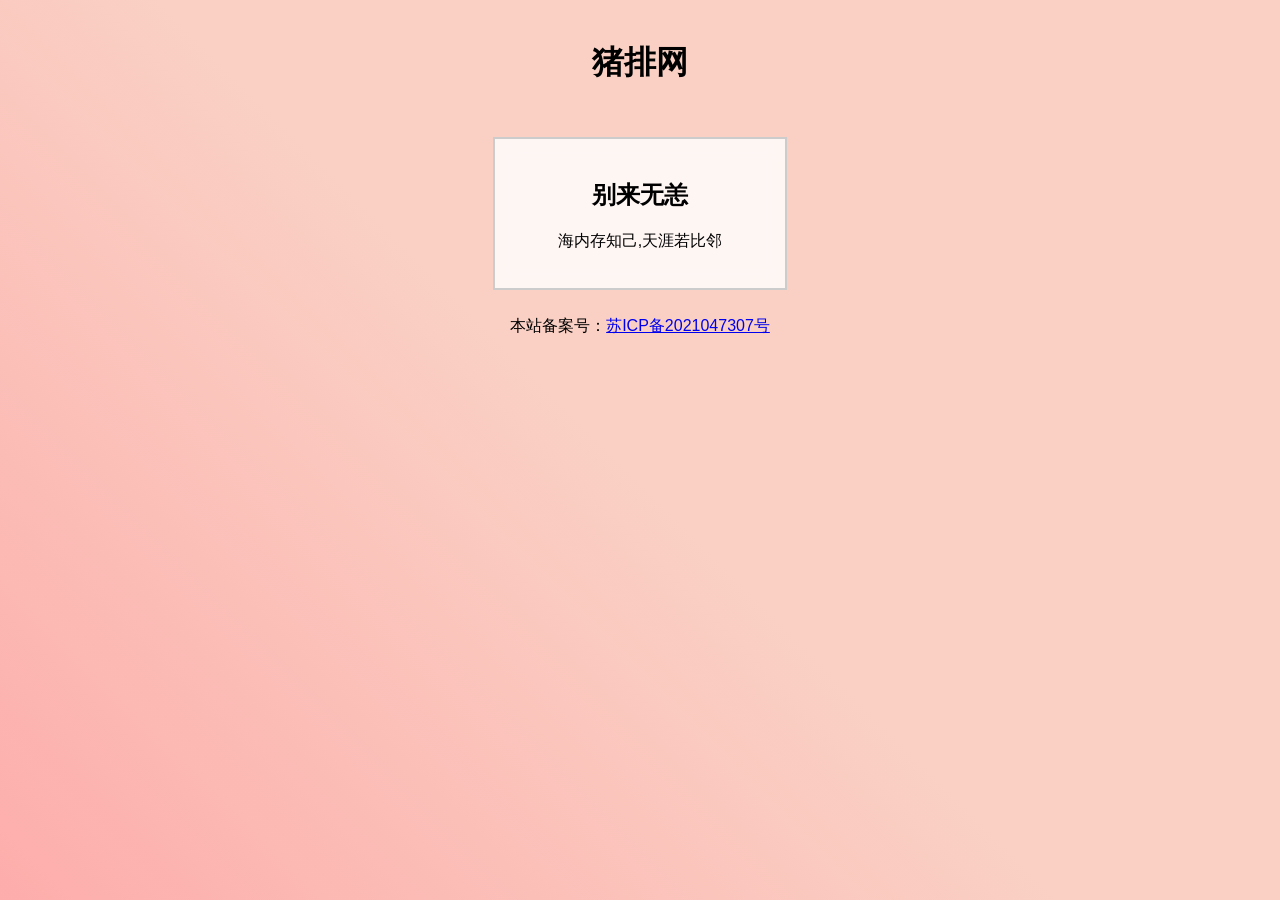
<file: index.html>
<!DOCTYPE html>
<html lang="zh">
<head>
    <meta charset="UTF-8">
    <meta name="viewport" content="width=device-width, initial-scale=1.0, maximum-scale=1.0, user-scalable=no">
    <title>猪排网</title>
    <style>
        body {
            font-family: Arial, sans-serif;
            margin: 0;
            padding: 20px;
            background-color: #f4f4f4;
            display: flex;
            flex-direction: column;
            align-items: center;
            background-size: 400% 400%;
            animation: gradientAnimation 15s ease infinite;
            background-image: linear-gradient(45deg, #ff9a9e, #fad0c4, #fad0c4, #a1c4fd, #c2e9fb);
        }

        @keyframes gradientAnimation {
            0% {background-position: 0% 50%;}
            50% {background-position: 100% 50%;}
            100% {background-position: 0% 50%;}
        }

        .box {
            background-color: rgba(255, 255, 255, 0.8); /* 添加透明度以便更好地显示背景 */
            border: 2px solid #ccc;
            padding: 20px;
            margin: 10px;
            text-align: center;
            width: 250px; /* 固定宽度 */
            backdrop-filter: blur(10px); /* 模糊效果 */
        }
        .box a {
            display: block;
            margin-top: 10px;
            padding: 10px 20px;
            background-color: #007bff;
            color: white;
            text-decoration: none;
            border-radius: 5px;
        }
        .box a:hover {
            background-color: #0056b3;
        }
    </style>
</head>
<body>
 <h1>猪排网</h1> <!-- 这里添加了网站名称 -->
<iframe allowtransparency="true" frameborder="0" width="250" height="20" scrolling="no" src="//tianqi.2345.com/plugin/widget/index.htm?s=3&z=1&t=0&v=0&d=1&bd=0&k=000000&f=&ltf=0080ff&htf=ff0080&q=1&e=1&a=1&c=71854&w=250&h=20&align=center"></iframe>
    <div class="box">
        <h2>别来无恙</h2>
<p>海内存知己,天涯若比邻</p>
    </div>
<p>
  本站备案号：<a href="https://beian.miit.gov.cn/" target="_blank">苏ICP备2021047307号</a >
</p >
</body>
</html>
</file>
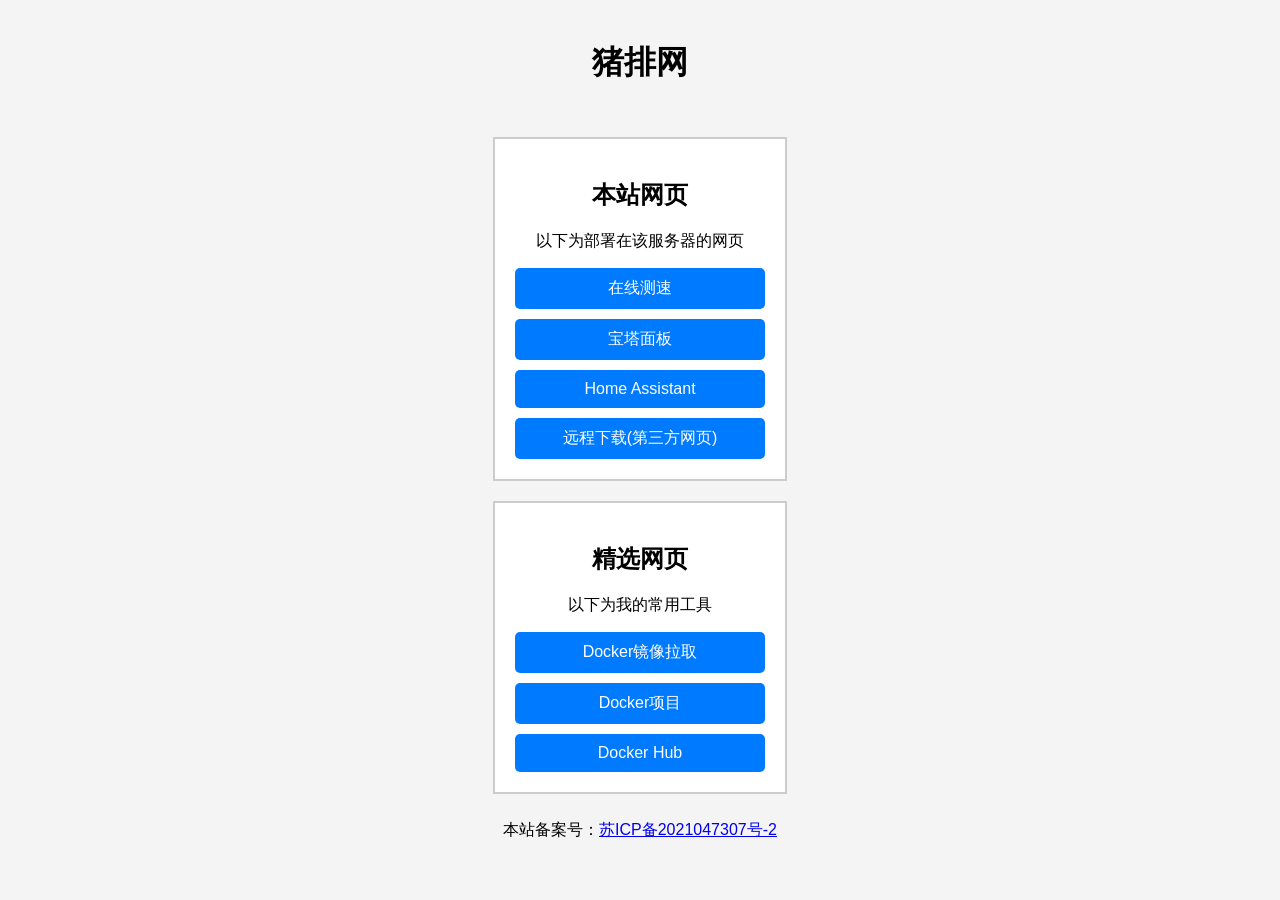
<file: index (1).html>
<!DOCTYPE html>
<html lang="zh">
<head>
    <meta charset="UTF-8">
    <meta name="viewport" content="width=device-width, initial-scale=1.0, maximum-scale=1.0, user-scalable=no">
    <title>猪排网</title>
    <style>
        body {
            font-family: Arial, sans-serif;
            margin: 0;
            padding: 20px;
            background-color: #f4f4f4;
            display: flex;
            flex-direction: column;
            align-items: center;
        }
        .box {
            background-color: #fff;
            border: 2px solid #ccc;
            padding: 20px;
            margin: 10px;
            text-align: center;
            width: 250px; /* 固定宽度 */
        }
        .box a {
            display: block;
            margin-top: 10px;
            padding: 10px 20px;
            background-color: #007bff;
            color: white;
            text-decoration: none;
            border-radius: 5px;
        }
        .box a:hover {
            background-color: #0056b3;
        }
    </style>
</head>
<body>
 <h1>猪排网</h1> <!-- 这里添加了网站名称 -->
<iframe allowtransparency="true" frameborder="0" width="250" height="20" scrolling="no" src="//tianqi.2345.com/plugin/widget/index.htm?s=3&z=1&t=0&v=0&d=1&bd=0&k=000000&f=&ltf=0080ff&htf=ff0080&q=1&e=1&a=1&c=71854&w=250&h=20&align=center"></iframe>
    <div class="box">
        <h2>本站网页</h2>
<p>以下为部署在该服务器的网页</p>
      <a href="/在线测速.html">在线测速</a>
      <a href="https://192.168.0.32:21664/fed2f015">宝塔面板</a>
      <a href="http://192.168.0.14:8123/">Home Assistant</a>
      <a href="http://d.youxiaohou.com/">远程下载(第三方网页)</a>
    </div>
    <div class="box">
        <h2>精选网页</h2>
        <p>以下为我的常用工具</p>
        <a href="https://github.com/som360/DockerTarBuilder/actions/workflows/amd64.yml">Docker镜像拉取</a>
        <a href="https://prclub.notion.site/Docker-827eaa2cc9a140538fc4ae5f15a74e95">Docker项目</a>
        <a href="https://hub.docker.com/">Docker Hub</a>
    </div>
<p>
  本站备案号：<a href="https://beian.miit.gov.cn/" target="_blank">苏ICP备2021047307号-2</a >
</p >
</body>
</html>
</file>
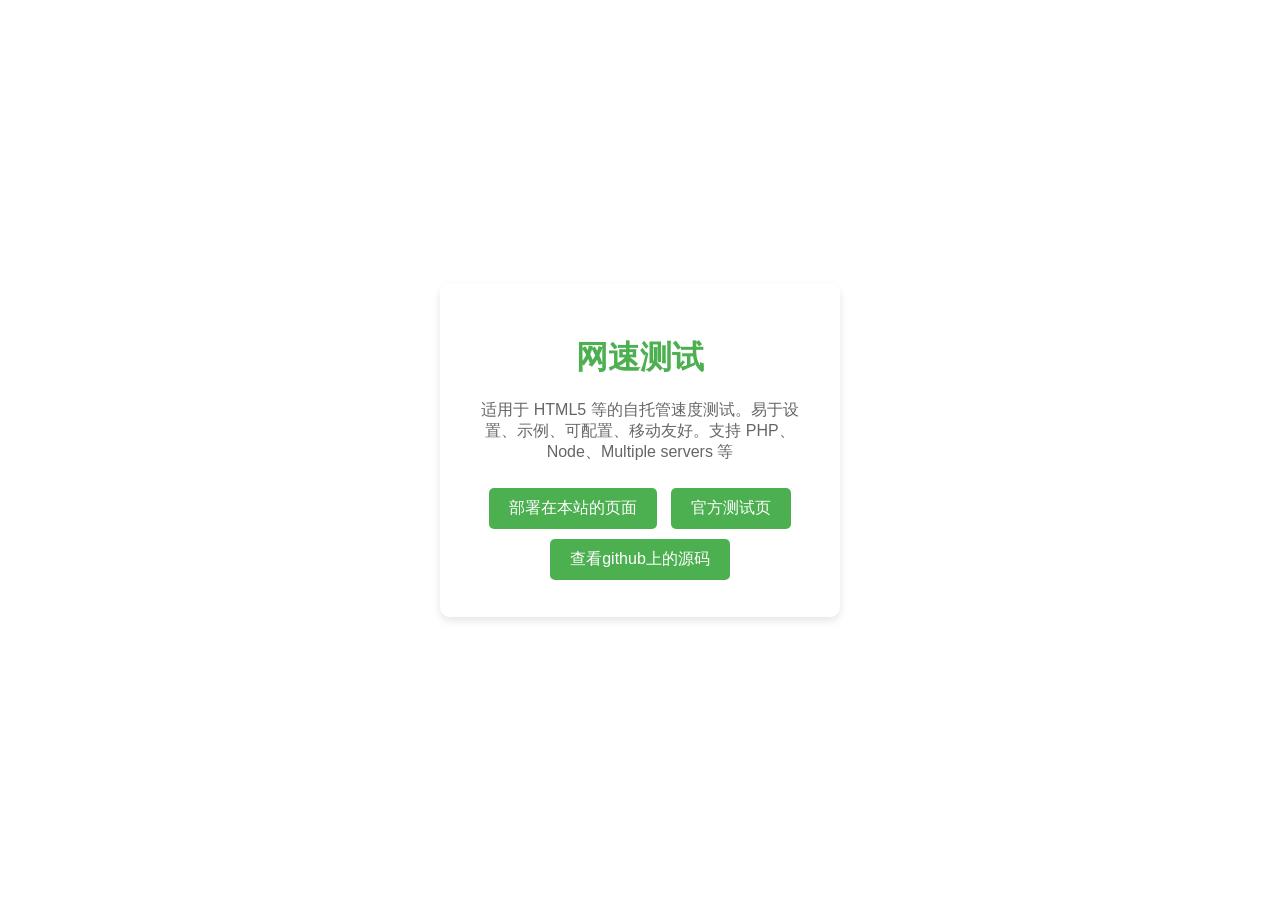
<file: 网速测试.html>
<!DOCTYPE html>
<html lang="zh">
<head>
    <meta charset="UTF-8">
    <meta name="viewport" content="width=device-width, initial-scale=1.0, maximum-scale=1.0, user-scalable=no">
    <title>网速测试</title>
    <style>
        body {
            font-family: 'Arial', sans-serif;
            margin: 0;
            padding: 0;
            background-image: url('https://bing.img.run/rand.php'); /* 自定义背景图片 */
            background-size: cover;
            background-position: center;
            background-repeat: no-repeat;
            background-attachment: fixed; /* 使背景图片固定 */
            color: #333;
            height: 100vh;
            overflow-y: auto;
            display: flex;
            justify-content: center;
            align-items: center;
        }
        .content-container {
            max-width: 400px;
            width: 100%;
            padding: 30px;
            box-sizing: border-box;
            position: relative;
            z-index: 1; /* 确保内容在背景之上 */
            background-color: rgba(255, 255, 255, 0.6); /* 半透明白色 */
            backdrop-filter: blur(10px); /* 磨玻璃效果 */
            border: 2px solid rgba(255, 255, 255, 0.2);
            border-radius: 10px;
            box-shadow: 0 4px 8px rgba(0, 0, 0, 0.1);
            text-align: center;
        }
        h1 {
            color: #4CAF50;
            margin-bottom: 20px;
        }
        p {
            color: #666;
            margin-bottom: 20px;
        }
        .button-container {
            margin-top: 20px;
        }
        .button-container a {
            display: inline-block;
            margin: 5px;
            padding: 10px 20px;
            background-color: #4CAF50;
            color: white;
            text-decoration: none;
            border-radius: 5px;
            transition: background-color 0.3s ease;
        }
        .button-container a:hover {
            background-color: #45a049;
        }
    </style>
</head>
<body>
    <div class="content-container">
        <h1>网速测试</h1>
        <p>适用于 HTML5 等的自托管速度测试。易于设置、示例、可配置、移动友好。支持 PHP、Node、Multiple servers 等</p>
        <div class="button-container">
            <a href="http://ik.juhua66.cn:1002/%E8%B7%B3%E8%BD%AC/%E7%BD%91%E9%80%9F%E6%B5%8B%E8%AF%95%E8%B7%B3%E8%BD%AC.html" target="_blank">部署在本站的页面</a>
            <a href="https://librespeed.org/" target="_blank">官方测试页</a>
            <a href="https://github.com/librespeed/speedtest" target="_blank">查看github上的源码</a>
        </div>
    </div>
</body>
</html>
</file>
